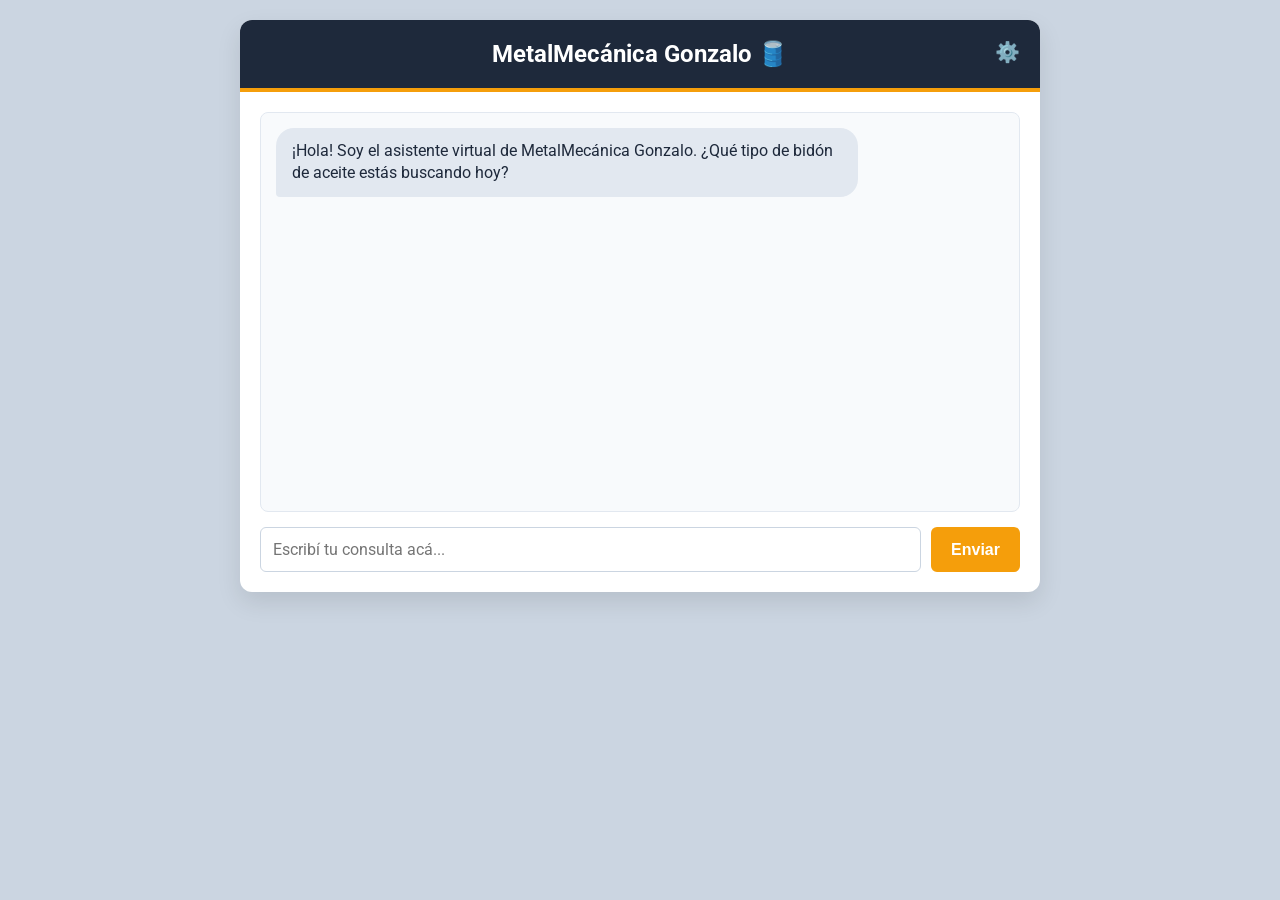
<file: index.html>
<!DOCTYPE html>
<html lang="es">
<head>
    <meta charset="UTF-8">
    <meta name="viewport" content="width=device-width, initial-scale=1.0">
    <title>MetalMecánica Gonzalo - Asistente</title>
    <link rel="stylesheet" href="style.css">
</head>
<body>
    <div class="container">
        <header>
            <h1>MetalMecánica Gonzalo 🛢️</h1>
            <!-- Botón oculto para ir al admin -->
            <a href="admin.html" class="admin-icon" title="Acceso Admin">⚙️</a>
        </header>

        <div class="content">
            <div class="chat-box" id="chatBox">
                <div class="mensaje msg-bot">
                    ¡Hola! Soy el asistente virtual de MetalMecánica Gonzalo. ¿Qué tipo de bidón de aceite estás buscando hoy?
                </div>
            </div>

            <div class="chat-input-area">
                <input type="text" id="userInput" placeholder="Escribí tu consulta acá..." autocomplete="off">
                <button id="btnSend">Enviar</button>
            </div>
        </div>
    </div>

    <script src="script.js"></script>
</body>
</html>
</file>
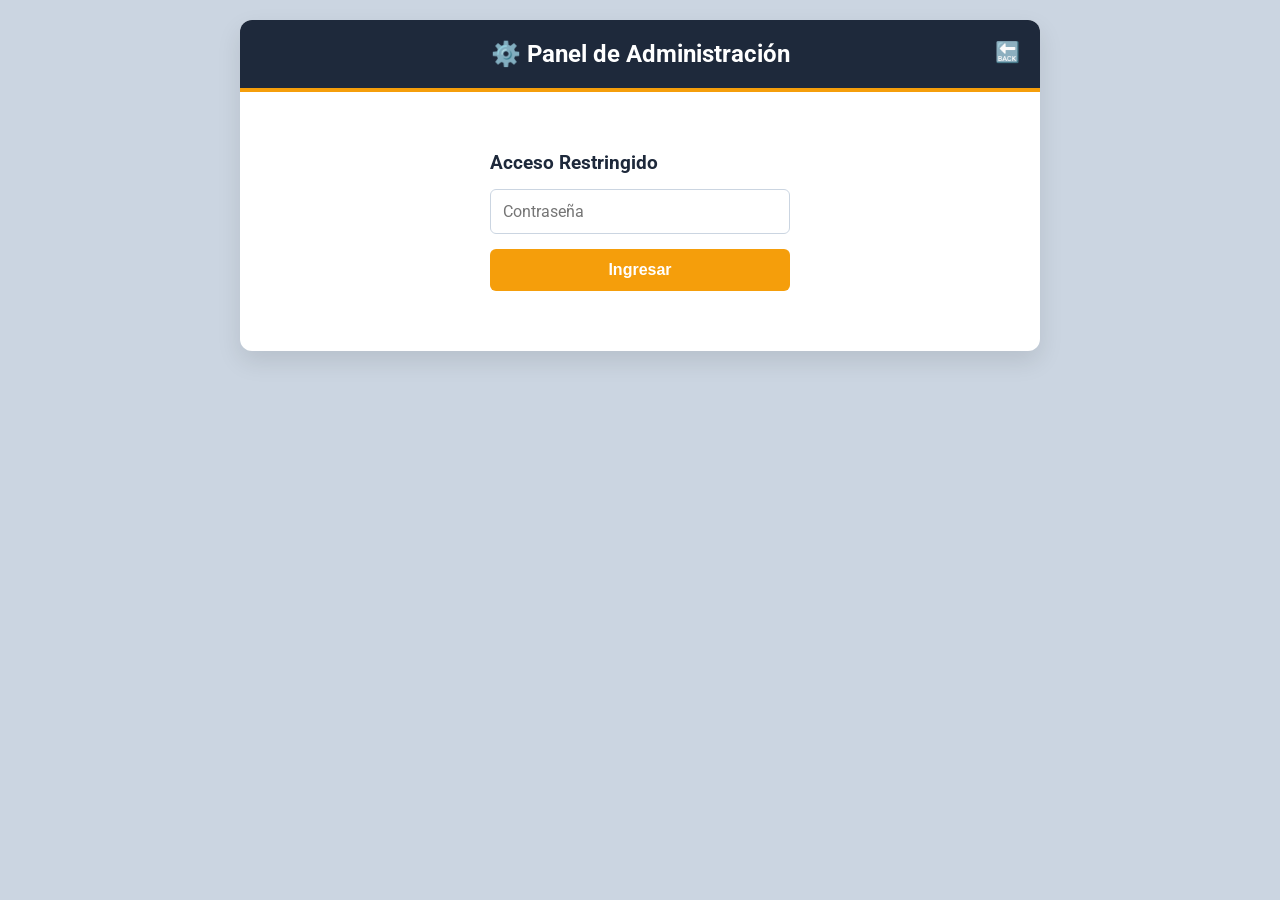
<file: admin.html>
<!DOCTYPE html>
<html lang="es">
<head>
    <meta charset="UTF-8">
    <meta name="viewport" content="width=device-width, initial-scale=1.0">
    <title>Panel de Administración - MetalMecánica</title>
    <link rel="stylesheet" href="style.css">
    <style>
        .ticket-box {
            background-color: #f1f5f9;
            border: 1px solid #cbd5e1;
            padding: 15px;
            border-radius: 6px;
            margin-bottom: 10px;
        }
        .ticket-box textarea { width: 100%; margin-top: 5px; margin-bottom: 5px;}
    </style>
</head>
<body>
    <div class="container">
        <header>
            <h1>⚙️ Panel de Administración</h1>
            <a href="index.html" class="admin-icon" title="Volver al Chat">🔙</a>
        </header>

        <div class="content">
            <!-- Pantalla de Login -->
            <div id="loginScreen" class="login-screen">
                <h3>Acceso Restringido</h3>
                <input type="password" id="adminPassword" placeholder="Contraseña">
                <button id="btnLogin">Ingresar</button>
                <div id="loginError" style="color: red; font-size: 14px; display: none;">Contraseña incorrecta</div>
            </div>

            <!-- Pantalla de Administración -->
            <div id="dashboardScreen" class="dashboard">
                
                <div>
                    <h3 class="section-title">🧠 Configuración de la IA</h3>
                    
                    <p style="font-size: 14px; font-weight: bold; margin-bottom: 5px;">Perfil / Tono de Voz</p>
                    <textarea id="perfilIA" rows="3"></textarea>
                    
                    <p style="font-size: 14px; font-weight: bold; margin-bottom: 5px; margin-top: 10px;">Reglas Estrictas (Ej: No inventar)</p>
                    <textarea id="reglasIA" rows="3"></textarea>

                    <p style="font-size: 14px; font-weight: bold; margin-bottom: 5px; margin-top: 10px;">Correo del Admin (Alertas de tickets nuevos)</p>
                    <input type="email" id="adminEmail" style="width: 100%; padding: 8px;">

                    <br>
                    <button id="btnSaveConfig" style="margin-top: 10px;">Guardar Configuración</button>
                    <span id="configStatus" style="margin-left: 10px; color: green;"></span>
                </div>

                <div>
                    <h3 class="section-title">📦 Gestión de Stock Actual</h3>
                    <div id="stockContainer" class="loading">Cargando stock...</div>
                    <button id="btnSaveStock" style="margin-top: 15px;">Guardar Cambios de Stock</button>
                    <span id="stockStatus" style="margin-left: 10px; color: green;"></span>
                </div>

                <div>
                    <h3 class="section-title">📩 Consultas Pendientes (Tickets)</h3>
                    <p style="font-size: 14px; margin-bottom: 10px; color: var(--gray);">Respondé estas consultas para enviarles un correo al cliente automáticamente. La respuesta se guardará en la IA para futuras preguntas similares.</p>
                    <div id="ticketsContainer" class="loading">Cargando tickets...</div>
                </div>

            </div>
        </div>
    </div>

    <script src="admin.js"></script>
</body>
</html>
</file>
<file: style.css>
/* style.css - Estilos compartidos para la app de MetalMecánica */
@import url('https://fonts.googleapis.com/css2?family=Roboto:wght@300;400;700&display=swap');

:root {
    --primary: #f59e0b; /* Naranja industrial */
    --primary-dark: #d97706;
    --dark: #1e293b;
    --light: #f8fafc;
    --gray: #94a3b8;
}

* {
    margin: 0;
    padding: 0;
    box-sizing: border-box;
}

body {
    font-family: 'Roboto', sans-serif;
    background-color: #cbd5e1;
    color: var(--dark);
    display: flex;
    flex-direction: column;
    align-items: center;
    min-height: 100vh;
    padding: 20px;
}

.container {
    background-color: white;
    width: 100%;
    max-width: 800px;
    border-radius: 12px;
    box-shadow: 0 10px 25px rgba(0,0,0,0.1);
    overflow: hidden;
    position: relative;
}

header {
    background-color: var(--dark);
    color: white;
    padding: 20px;
    text-align: center;
    position: relative;
    border-bottom: 4px solid var(--primary);
}

header h1 {
    font-size: 24px;
}

.admin-icon {
    position: absolute;
    top: 20px;
    right: 20px;
    color: var(--gray);
    text-decoration: none;
    font-size: 20px;
    transition: color 0.2s;
}

.admin-icon:hover {
    color: white;
}

.content {
    padding: 20px;
}

/* Chat Styles (Index) */
.chat-box {
    height: 400px;
    overflow-y: auto;
    background-color: var(--light);
    border: 1px solid #e2e8f0;
    border-radius: 8px;
    padding: 15px;
    margin-bottom: 15px;
    display: flex;
    flex-direction: column;
    gap: 10px;
}

.mensaje {
    padding: 12px 16px;
    border-radius: 18px;
    max-width: 80%;
    line-height: 1.4;
}

.msg-bot {
    background-color: #e2e8f0;
    align-self: flex-start;
    border-bottom-left-radius: 4px;
}

.msg-user {
    background-color: var(--primary);
    color: white;
    align-self: flex-end;
    border-bottom-right-radius: 4px;
}

.chat-input-area {
    display: flex;
    gap: 10px;
}

input[type="text"], input[type="password"], textarea {
    flex: 1;
    padding: 12px;
    border: 1px solid #cbd5e1;
    border-radius: 6px;
    font-size: 16px;
    font-family: inherit;
}

button {
    background-color: var(--primary);
    color: white;
    border: none;
    padding: 12px 20px;
    border-radius: 6px;
    cursor: pointer;
    font-weight: bold;
    font-size: 16px;
    transition: background-color 0.2s;
}

button:hover {
    background-color: var(--primary-dark);
}

/* Admin Styles */
.login-screen {
    display: flex;
    flex-direction: column;
    gap: 15px;
    max-width: 300px;
    margin: 40px auto;
}

.dashboard {
    display: none; /* Oculto hasta login */
    flex-direction: column;
    gap: 25px;
}

.section-title {
    margin-bottom: 10px;
    color: var(--primary-dark);
    border-bottom: 2px solid #e2e8f0;
    padding-bottom: 5px;
}

table {
    width: 100%;
    border-collapse: collapse;
    margin-top: 10px;
}

th, td {
    padding: 12px;
    text-align: left;
    border-bottom: 1px solid #e2e8f0;
}

th {
    background-color: var(--light);
}

.stock-input {
    width: 80px;
    padding: 6px;
}

.loading {
    text-align: center;
    color: var(--gray);
    font-style: italic;
    margin: 10px 0;
}
</file>
